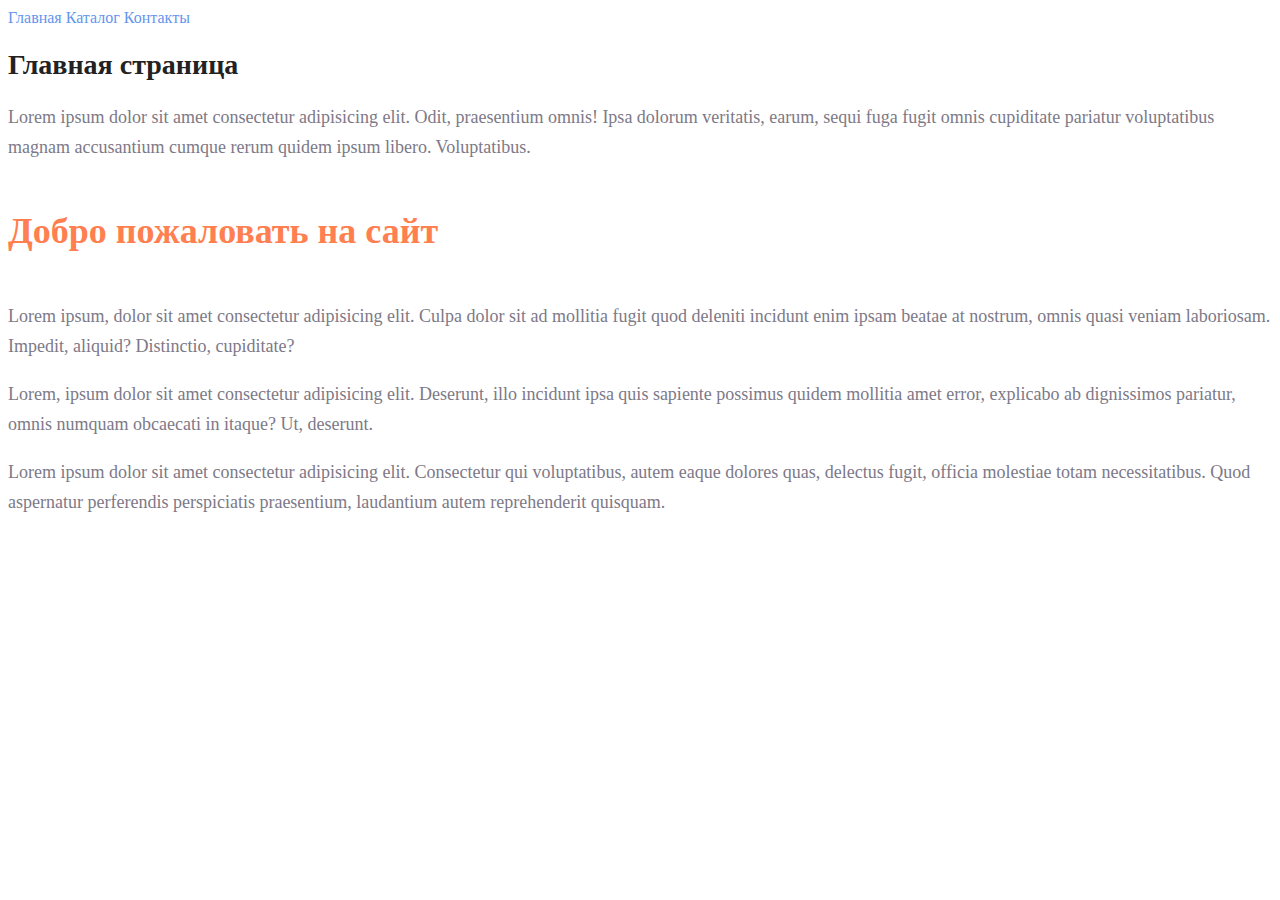
<file: index.html>
<!DOCTYPE html>
<html lang="en">
  <head>
    <meta charset="UTF-8" />
    <meta name="viewport" content="width=device-width, initial-scale=1.0" />
    <link rel="stylesheet" href="style.css" />
    <title>Document</title>
  </head>
  <body>
    <div class="link_class">
      <a href="#">Главная</a>
      <a href="catalog/catalog.html">Каталог</a>
      <a href="">Контакты</a>
    </div>
    <h1>Главная страница</h1>
    <p>
      Lorem ipsum dolor sit amet consectetur adipisicing elit. Odit, praesentium
      omnis! Ipsa dolorum veritatis, earum, sequi fuga fugit omnis cupiditate
      pariatur voluptatibus magnam accusantium cumque rerum quidem ipsum libero.
      Voluptatibus.
    </p>
    <h2>Добро пожаловать на сайт</h2>
    <p>
      Lorem ipsum, dolor sit amet consectetur adipisicing elit. Culpa dolor sit
      ad mollitia fugit quod deleniti incidunt enim ipsam beatae at nostrum,
      omnis quasi veniam laboriosam. Impedit, aliquid? Distinctio, cupiditate?
    </p>
    <p>
      Lorem, ipsum dolor sit amet consectetur adipisicing elit. Deserunt, illo
      incidunt ipsa quis sapiente possimus quidem mollitia amet error, explicabo
      ab dignissimos pariatur, omnis numquam obcaecati in itaque? Ut, deserunt.
    </p>
    <p>
      Lorem ipsum dolor sit amet consectetur adipisicing elit. Consectetur qui
      voluptatibus, autem eaque dolores quas, delectus fugit, officia molestiae
      totam necessitatibus. Quod aspernatur perferendis perspiciatis
      praesentium, laudantium autem reprehenderit quisquam.
    </p>
  </body>
</html>
</file>
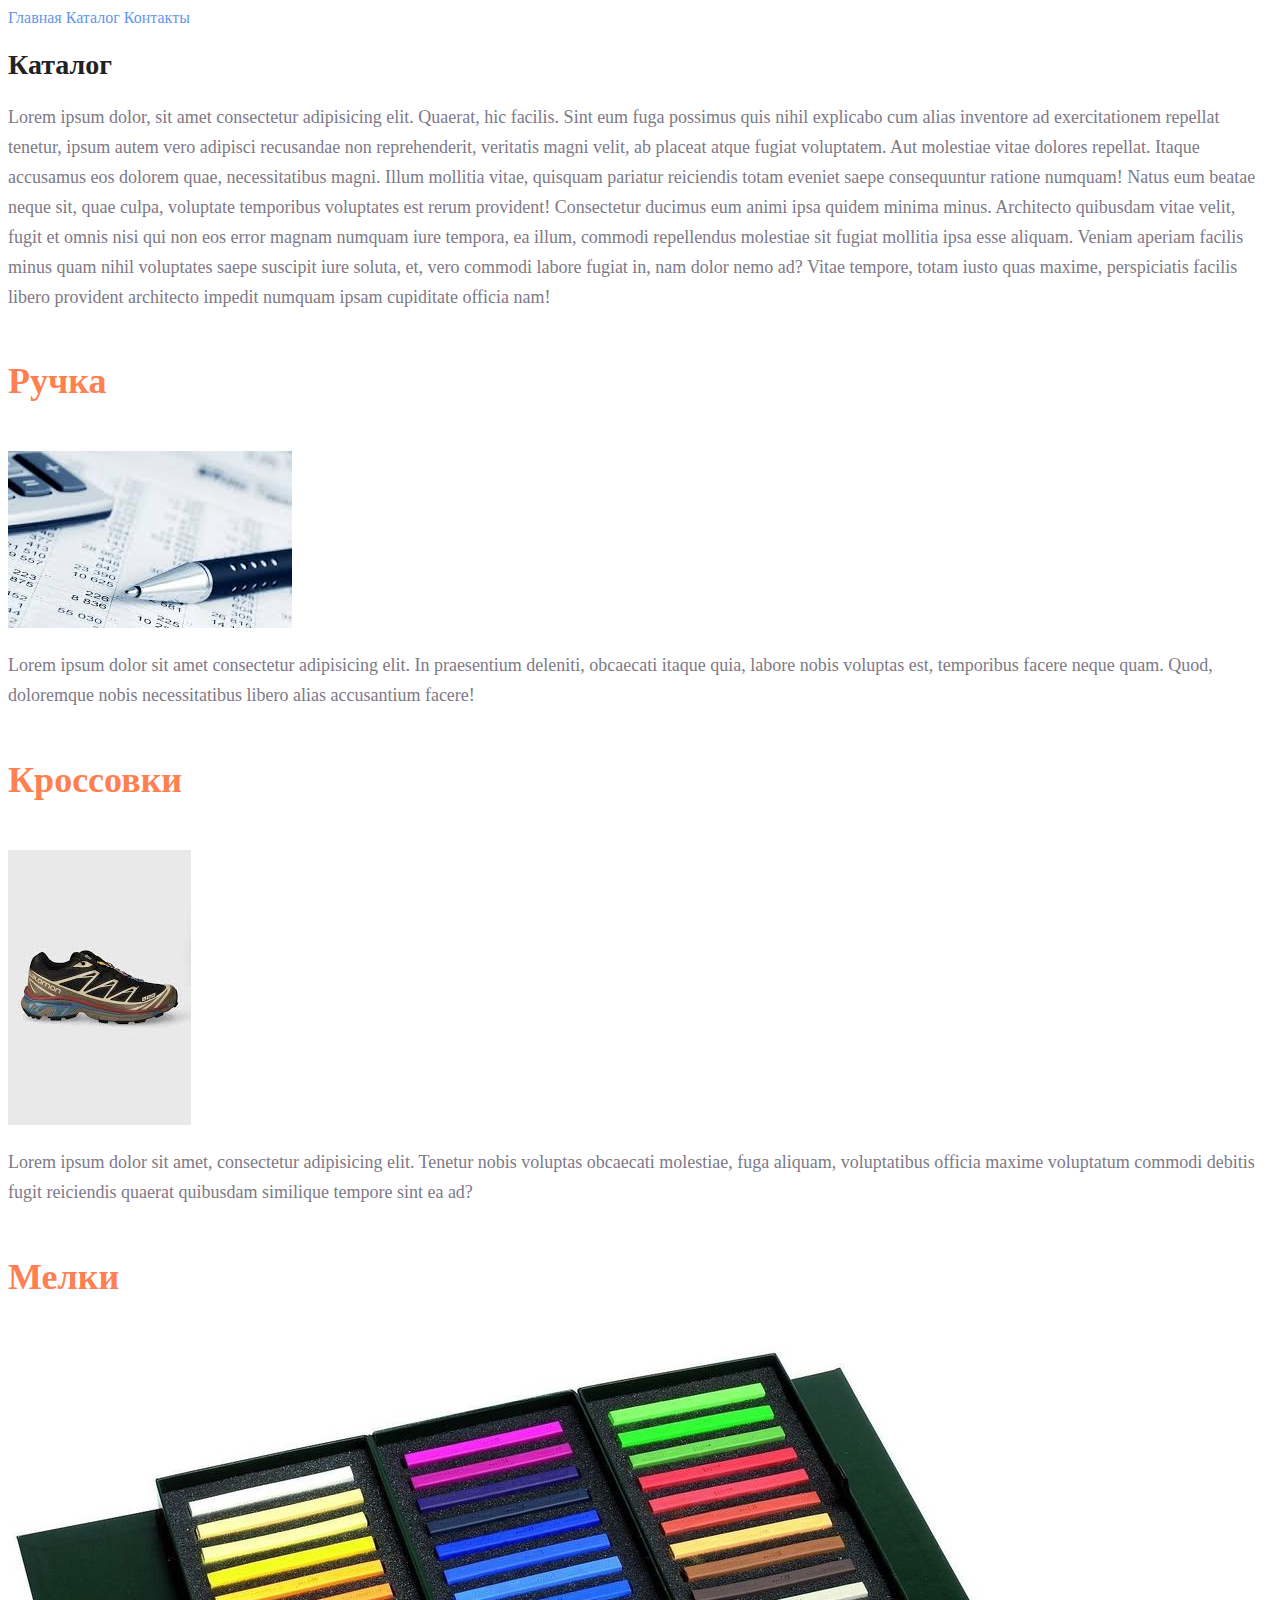
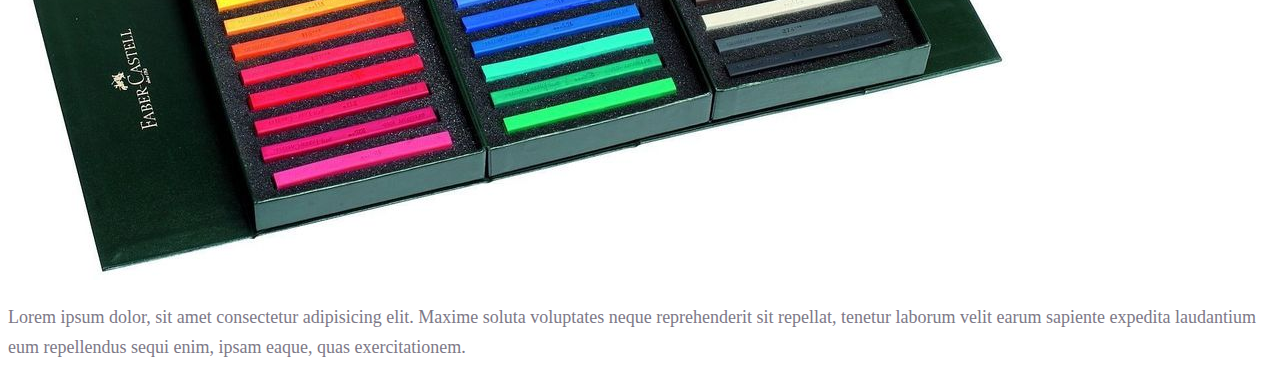
<file: catalog/catalog.html>
<!DOCTYPE html>
<html lang="en">
  <head>
    <meta charset="UTF-8" />
    <meta name="viewport" content="width=device-width, initial-scale=1.0" />
    <link rel="stylesheet" href="../style.css" />
    <title>Document</title>
  </head>
  <body>
    <div class="link_class">
      <a href="../index.html">Главная</a>
      <a href="#">Каталог</a>
      <a href="">Контакты</a>
    </div>
    <h1>Каталог</h1>
    <p>
      Lorem ipsum dolor, sit amet consectetur adipisicing elit. Quaerat, hic
      facilis. Sint eum fuga possimus quis nihil explicabo cum alias inventore
      ad exercitationem repellat tenetur, ipsum autem vero adipisci recusandae
      non reprehenderit, veritatis magni velit, ab placeat atque fugiat
      voluptatem. Aut molestiae vitae dolores repellat. Itaque accusamus eos
      dolorem quae, necessitatibus magni. Illum mollitia vitae, quisquam
      pariatur reiciendis totam eveniet saepe consequuntur ratione numquam!
      Natus eum beatae neque sit, quae culpa, voluptate temporibus voluptates
      est rerum provident! Consectetur ducimus eum animi ipsa quidem minima
      minus. Architecto quibusdam vitae velit, fugit et omnis nisi qui non eos
      error magnam numquam iure tempora, ea illum, commodi repellendus molestiae
      sit fugiat mollitia ipsa esse aliquam. Veniam aperiam facilis minus quam
      nihil voluptates saepe suscipit iure soluta, et, vero commodi labore
      fugiat in, nam dolor nemo ad? Vitae tempore, totam iusto quas maxime,
      perspiciatis facilis libero provident architecto impedit numquam ipsam
      cupiditate officia nam!
    </p>
    <h2>Ручка</h2>
    <img src="../img/1.jpg" alt="Ручка" />
    <p>
      Lorem ipsum dolor sit amet consectetur adipisicing elit. In praesentium
      deleniti, obcaecati itaque quia, labore nobis voluptas est, temporibus
      facere neque quam. Quod, doloremque nobis necessitatibus libero alias
      accusantium facere!
    </p>
    <h2>Кроссовки</h2>
    <img src="../img/2.jpg" alt="Кроссовки" />
    <p>
      Lorem ipsum dolor sit amet, consectetur adipisicing elit. Tenetur nobis
      voluptas obcaecati molestiae, fuga aliquam, voluptatibus officia maxime
      voluptatum commodi debitis fugit reiciendis quaerat quibusdam similique
      tempore sint ea ad?
    </p>
    <h2>Мелки</h2>
    <img src="../img/3.jpg" alt="Мелки" />
    <p>
      Lorem ipsum dolor, sit amet consectetur adipisicing elit. Maxime soluta
      voluptates neque reprehenderit sit repellat, tenetur laborum velit earum
      sapiente expedita laudantium eum repellendus sequi enim, ipsam eaque, quas
      exercitationem.
    </p>
  </body>
</html>
</file>
<file: style.css>
a {
    text-decoration: none;
}

.link_class a {
    color: cornflowerblue;
    font-size: 16px;
    line-height: 20px;
}

h1 {
    color: #222222;
    font-size: 28px;
    line-height: 36px;
    font-weight: bold;
}

h2 {
    color: coral;
    font-style: normal;
    font-weight: 700;
    font-size: 36px;
    line-height: 80px;
}

p {
    font-style: normal;
    font-weight: 300;
    font-size: 18px;
    line-height: 30px;
    color: #7D7987;
}
</file>
